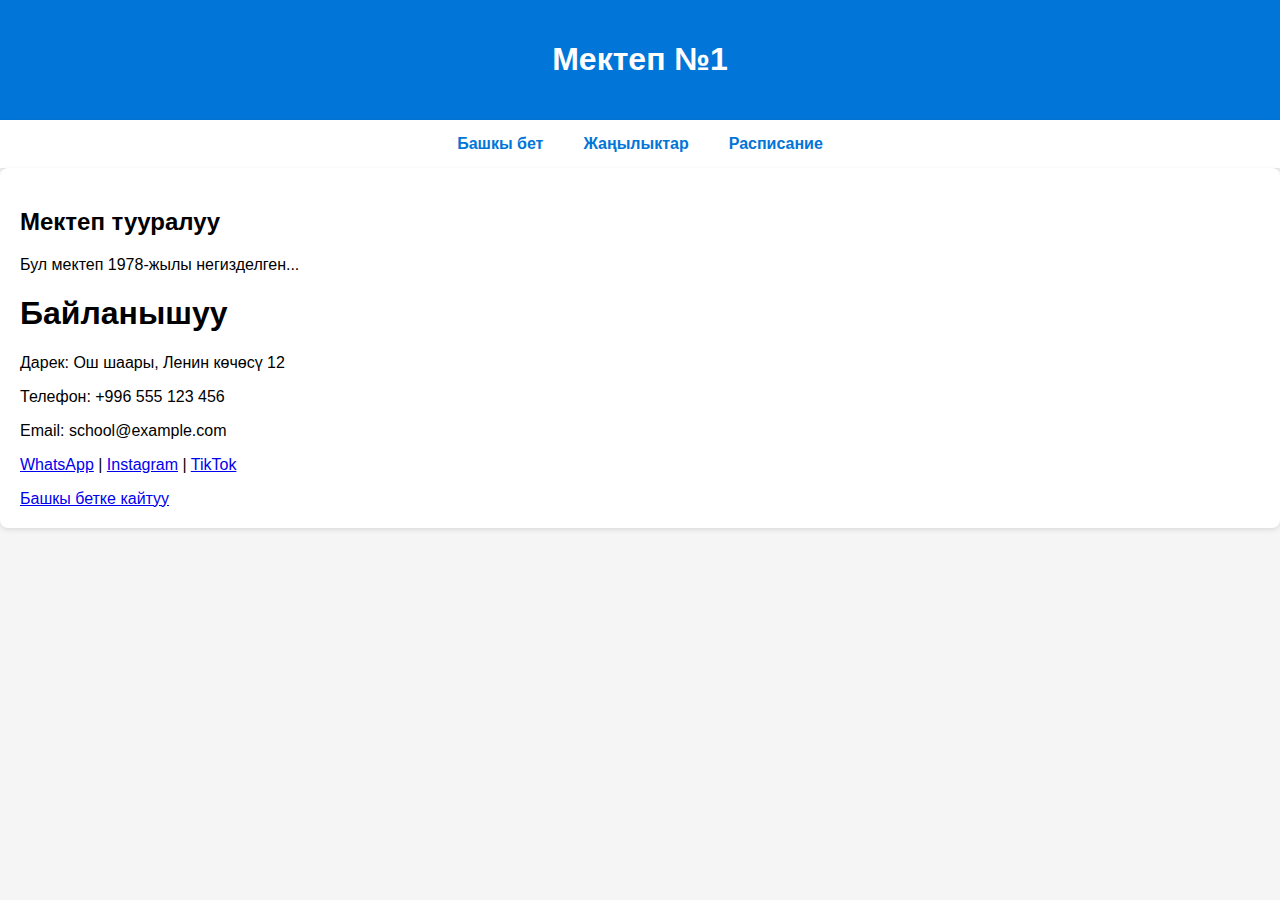
<file: гос/index.html>
<!DOCTYPE html>
<html lang="ru">
<head>
  <meta charset="UTF-8">
  <title>Мектеп №1</title>
  <link rel="stylesheet" href="style.css">
</head>
<body>

<header>
  <h1>Мектеп №1</h1>
</header>

<nav>
  <a href="index.html">Башкы бет</a>
  <a href="news.html">Жаңылыктар</a>
  <a href="schedule.html">Расписание</a>
</nav>

<section class="block">
  <h2>Мектеп тууралуу</h2>
  <p>Бул мектеп 1978-жылы негизделген...</p> 
   <h1>Байланышуу</h1>
  <p>Дарек: Ош шаары, Ленин көчөсү 12</p>
  <p>Телефон: +996 555 123 456</p>
  <p>Email: school@example.com</p>
  <p>
    <a href="https://wa.me/996555123456" target="_blank">WhatsApp</a> |
    <a href="https://instagram.com/your_school" target="_blank">Instagram</a> |
    <a href="https://tiktok.com/@your_school" target="_blank">TikTok</a>
  </p>
  <a href="index.html">Башкы бетке кайтуу</a>
</section>

</body>
</html>
</file>
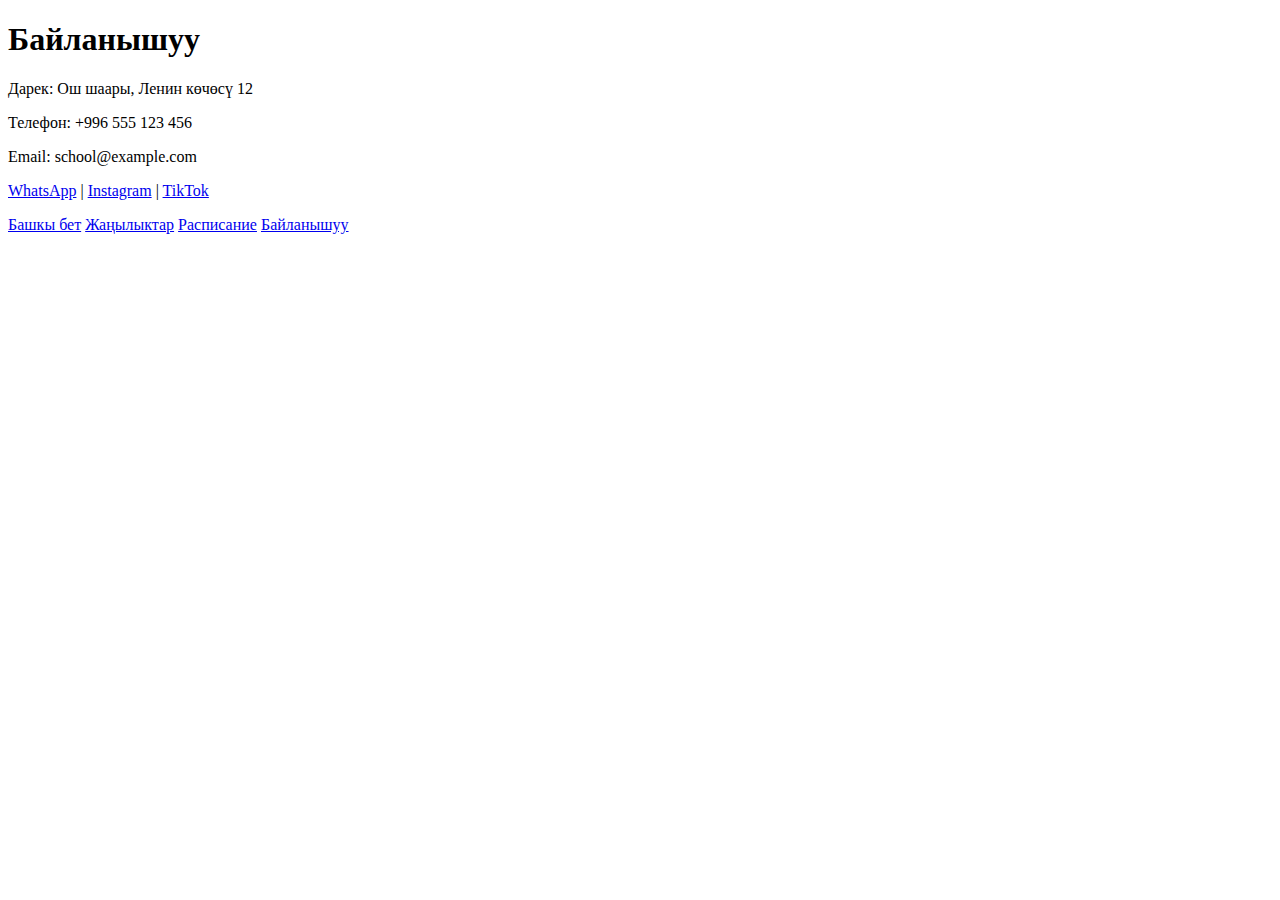
<file: гос/contagt.html>
<!DOCTYPE html>
<html lang="ky">
<head>
  <meta charset="UTF-8">
  <title>Байланышуу</title>
</head>
<body>
  <h1>Байланышуу</h1>
  <p>Дарек: Ош шаары, Ленин көчөсү 12</p>
  <p>Телефон: +996 555 123 456</p>
  <p>Email: school@example.com</p>
  <p>
    <a href="https://wa.me/996555123456" target="_blank">WhatsApp</a> |
    <a href="https://instagram.com/your_school" target="_blank">Instagram</a> |
    <a href="https://tiktok.com/@your_school" target="_blank">TikTok</a>
  </p>
<nav>
  <a href="index.html">Башкы бет</a>
  <a href="news.html">Жаңылыктар</a>
  <a href="schedule.html">Расписание</a>
  <a href="contact.html">Байланышуу</a>
</nav>
</body>
</html>
</file>
<file: гос/style.css>
body {
  font-family: Arial, sans-serif;
  margin: 0;
  padding: 0;
  background: #f5f5f5;
}

header {
  background: #0275d8;
  color: white;
  padding: 20px;
  text-align: center;
}

nav {
  display: flex;
  flex-wrap: wrap;
  justify-content: center;
  background: #fff;
  box-shadow: 0 2px 5px rgba(0,0,0,0.1);
}

nav a {
  padding: 15px 20px;
  text-decoration: none;
  color: #0275d8;
  font-weight: bold;
}

section {
  padding: 20px;
}

.block {
  background: white;
  border-radius: 8px;
  margin-bottom: 20px;
  padding: 20px;
  box-shadow: 0 2px 5px rgba(0,0,0,0.1);
}

footer {
  background: #0275d8;
  color: white;
  text-align: center;
  padding: 15px;
}
</file>
